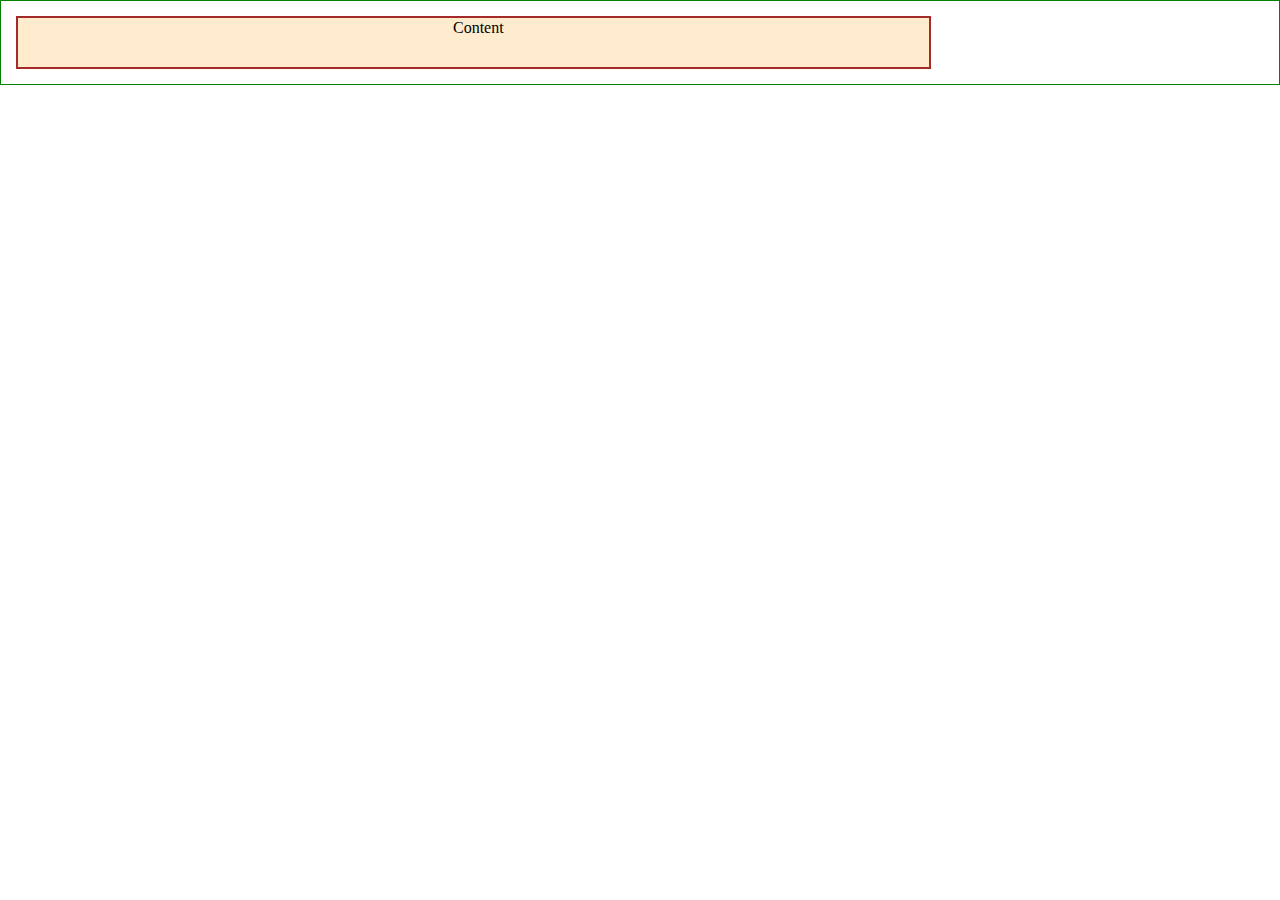
<file: box.html>
<!DOCTYPE html>
<html lang="en">
<head>
    <meta charset="UTF-8">
    <meta name="viewport" content="width=device-width, initial-scale=1.0">
    <title>Box-Document</title>
    <style>
        body{
            margin: 0;
        }
        .main_box{
            border: 1px solid green;
            padding: 10px;

}
.cnt_box{
    margin: 5px;
    text-align: center;
    width: 70%;
    background-color:blanchedalmond ;
    padding: 1px 10px 30px 20px;

   /* border-top: solid;
    border-right: dashed;
    border-bottom: dotted;
    border-left: double;
    border-color: brown;
    border-width: 2 px;*/

    border: 2px solid brown;


}
    </style>
    
</head>
<body>
    <div class="main_box">
       <div class="cnt_box">
        Content
       </div>
        
    </div>
</body>
</html>
</file>
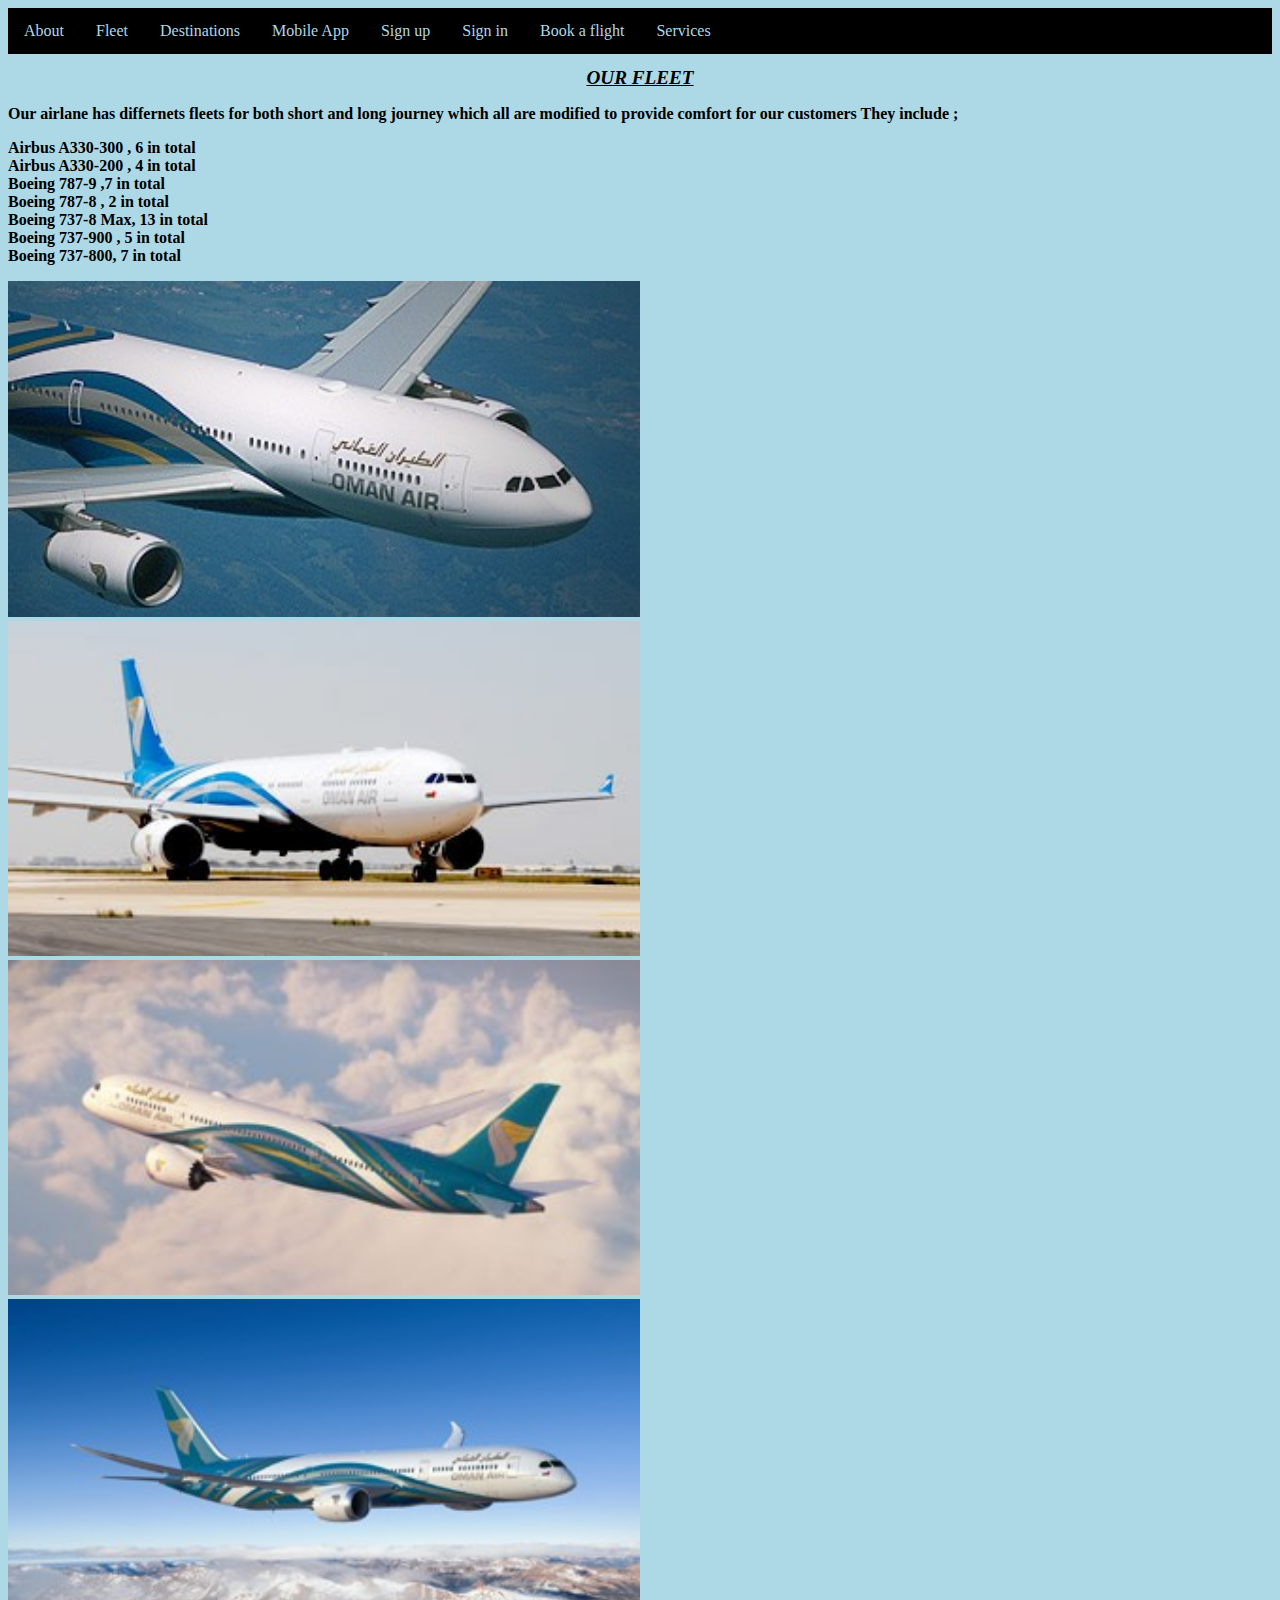
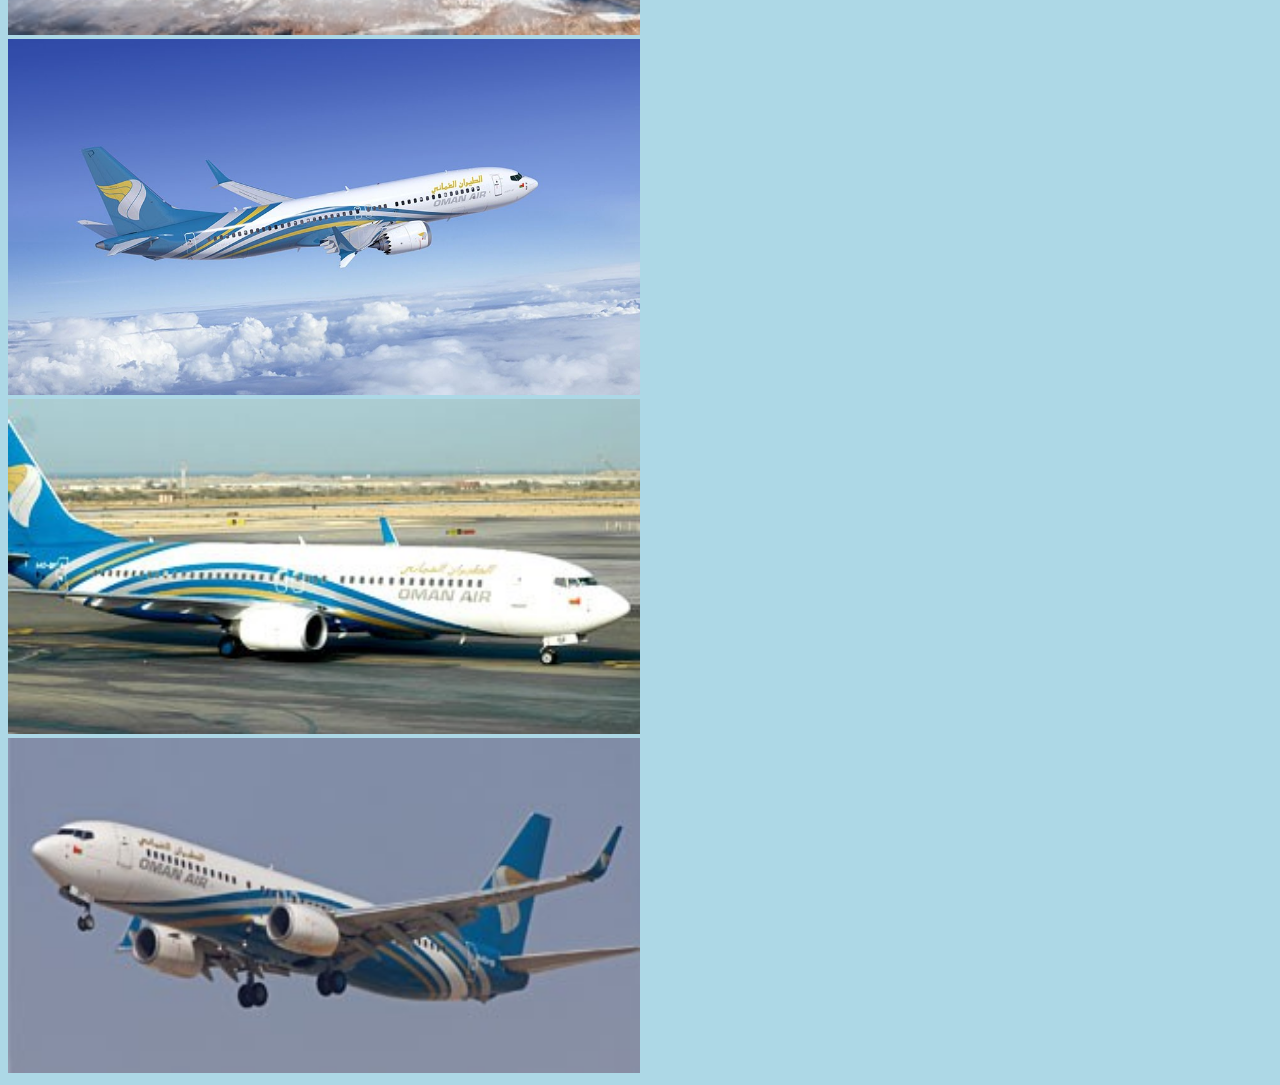
<file: fleet.html>
<!DOCTYPE html>
<html>
    <head>
        <meta hhtp_equiv="Content-Type"content="text/html;
        charset=UTF-8">
        <title>Welcome - Document</title>
        <link rel="stylesheet" href="fleet.css">
    
    </head>
    <nav class="nav">
         <a href="index.html">About</a>
         <a href="fleet.html"> Fleet</a>
         <a href="destination.html"> Destinations</a>
         <a href="mobile.html">Mobile App</a>
         <a href="r.html">Sign up</a>
         <a href="signin.html">Sign in</a>
         <a href="booking.html">Book a flight</a>
         <a href="services.html">Services</a><br><br>
        </nav>
    
    <body ></body>
    <h1 class="h1">OUR FLEET</h1>
    <p class="p1">
        Our airlane has differnets fleets for both short and long journey which all are modified to
         provide comfort for our customers<b>
            They include ;
            
            <li>Airbus A330-300 , 6 in total</li>
            <li>Airbus A330-200 , 4 in total</li>
            <li>Boeing 787-9 ,7 in total</li>
            <li>Boeing 787-8 , 2 in total</li>
            <li>Boeing 737-8 Max, 13 in total</li>
            <li>Boeing 737-900 , 5 in total</li>
            <li>Boeing 737-800, 7 in total</li>
         </b>
    </p>
    <img src="images/plane1.jpg" alt=""Width = "50%" height="50%">
    <img src="images/plane2.jpg" alt=""Width = "50%" height="50%">
    <img src="images/plane3.jpg" alt=""Width = "50%" height="50%">
    <img src="images/plane4.jpg" alt=""Width = "50%" height="50%">
    <img src="images/plane5.jpg" alt=""Width = "50%" height="50%">
    <img src="images/plane6.jpg" alt=""Width = "50%" height="50%">
    <img src="images/plane7.jpg" alt=""Width = "50%" height="50%">
</file>
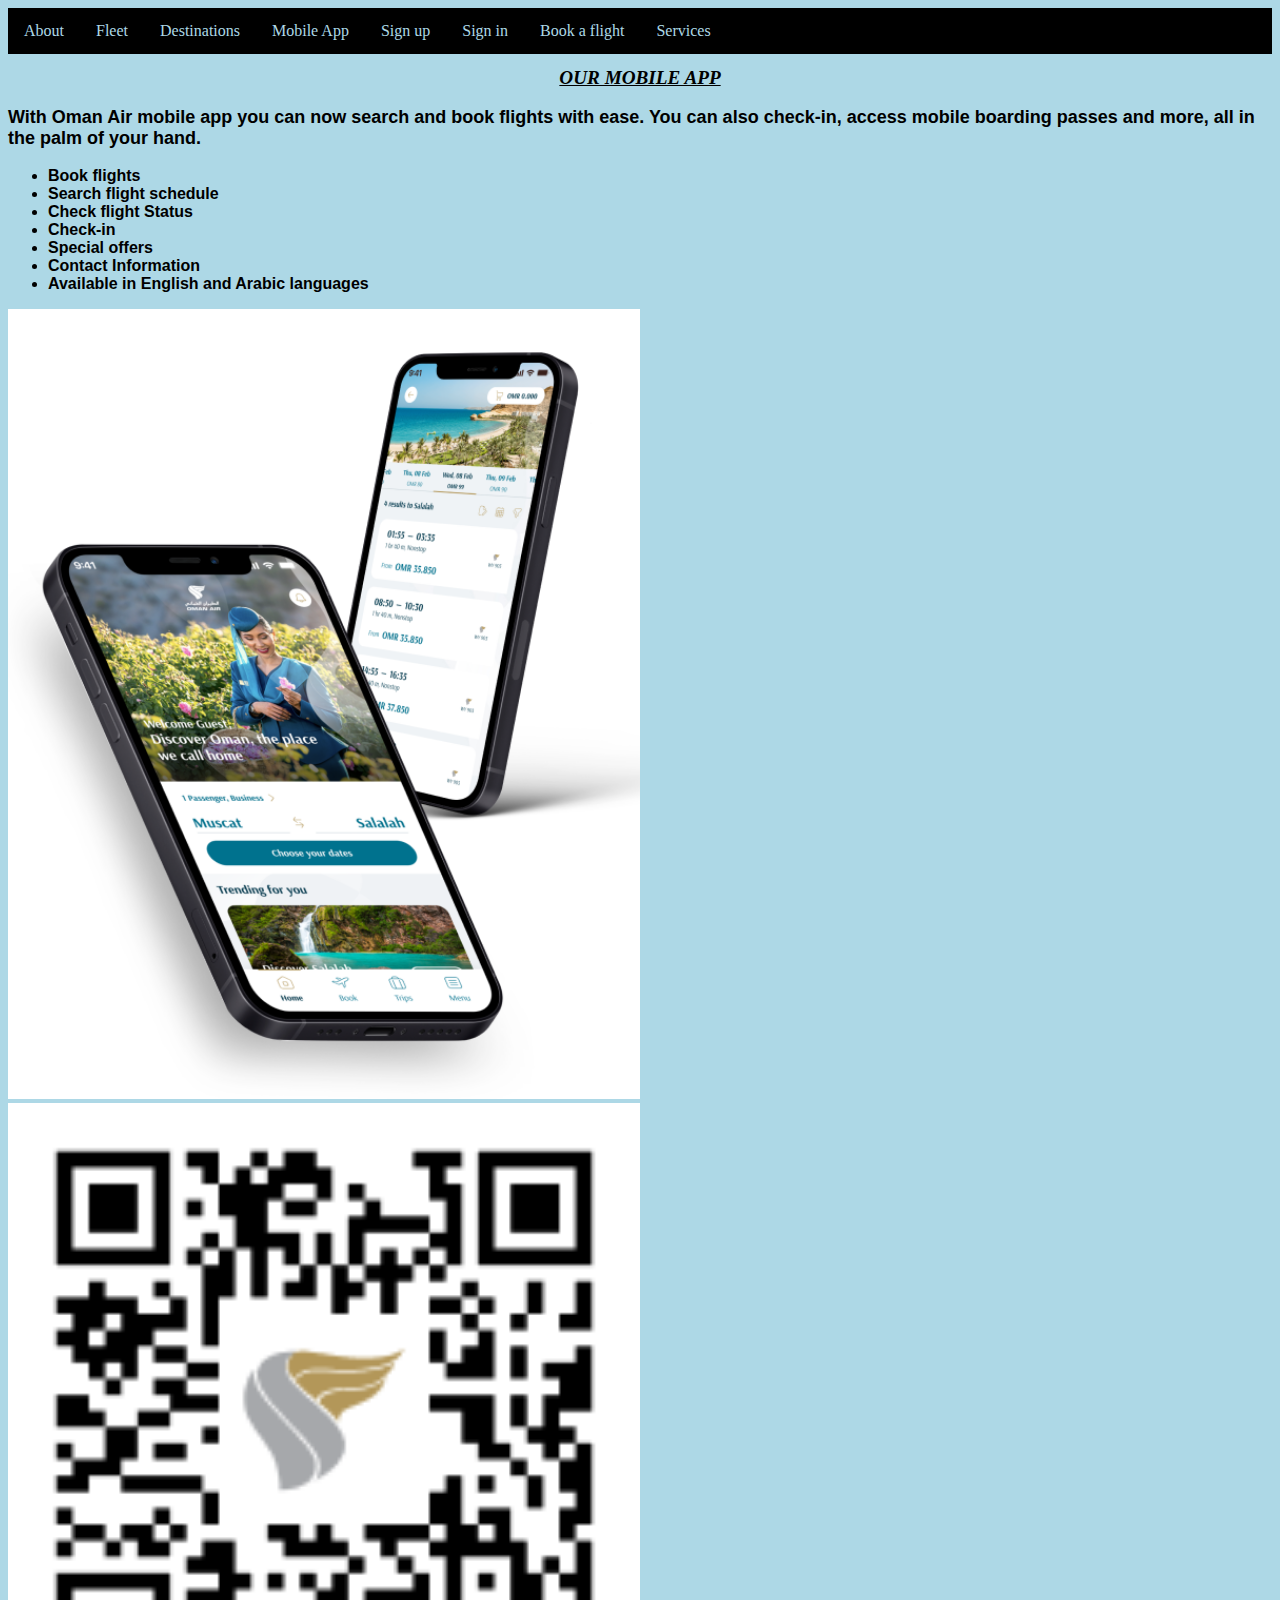
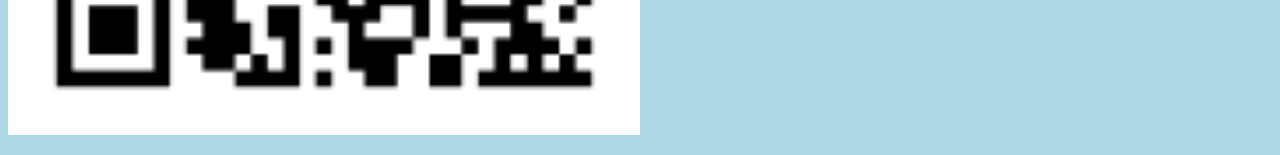
<file: mobile.html>
<!DOCTYPE html>
<html>
    <head>
        <meta hhtp_equiv="Content-Type"content="text/html;
        charset=UTF-8">
        <title>Welcome - Document</title>
         <link rel="stylesheet" href="mobile.css">
         <body></body>    
    
    
<nav class="nav">
    <a href="index.html">About</a>
     <a href="fleet.html"> Fleet</a>
     <a href="destination.html"> Destinations</a>
     <a href="mobile.html"> Mobile App</a>
     <a href="r.html">Sign up</a>
    <a href="signin.html">Sign in</a>
    <a href="booking.html">Book a flight</a>
    <a href="services.html">Services</a><br><br>
</nav>
   

    <h1 class="h1">OUR MOBILE APP</h1>
    <p class="p1">
        With Oman Air mobile app you can now search and book flights with ease. You can also check-in, 
        access mobile boarding passes and more, all in the palm of your hand.
        <ul class="ul1">
<li>Book flights</li>
<li>Search flight schedule</li>
<li>Check flight Status</li>
<li>Check-in</li>
<li>Special offers</li>
<li>Contact Information</li>
<li>Available in English and Arabic languages</li>
        </ul>

        <img src="images/mobile.png" alt=""Width = "50%" height="50%">
        <img src="images/scanmobile.png" alt=""Width = "50%" height="50%">
        
        

         </p>
</file>
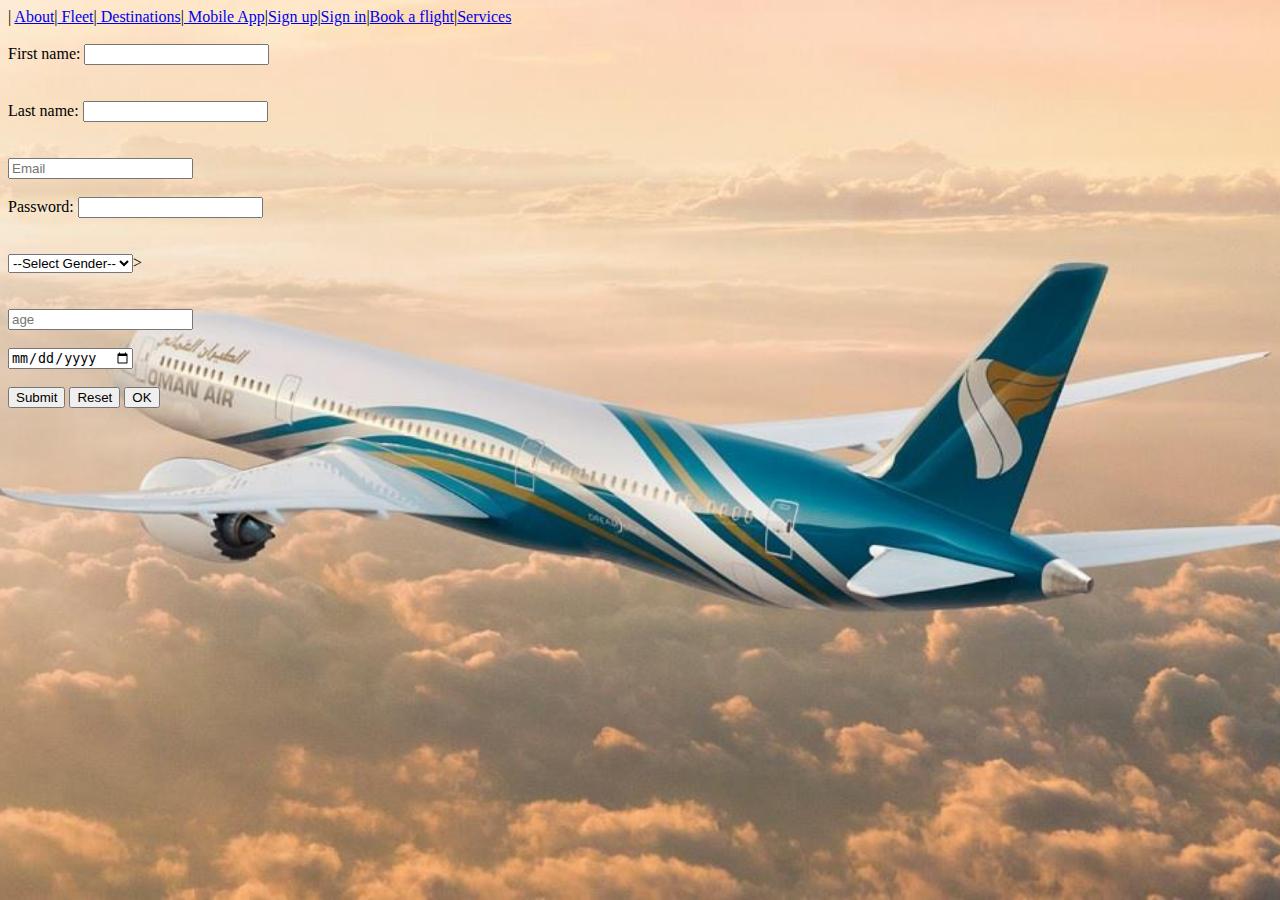
<file: r.html>
<!DOCTYPE html>
<html>
    <head>
        
       <meta hhtp_equiv="Content-Type"content="text/html;
        charset=UTF-8">
        <title>Welcome - Document</title>
        <style>
            body{
                background-image: url("images/plane.jpg");
                background-repeat: no-repeat;
                background-size: cover;
                background-attachment: fixed;
                background-position: center;
            }
        </style>
        | <a href=",/">About</a>|<a href="fleet.html"> Fleet</a>|<a href="destination.html"> Destinations</a>|<a href="mobile.html"> Mobile App</a>|<a href="r.html">Sign up</a>|<a href="signin.html">Sign in</a>|<a href="booking.html">Book a flight</a>|<a href="services.html">Services</a><br><br>
        <body>
            <form >
            First name: <input type="text" name="first_name" /><br/><br/><br/>
            Last name: <input type="text" name="last_name" /><br/><br/><br/>
            <input type="email" placeholder="Email"><br><br>
            Password: <input type="password" name="password" /><br/><br/><br/>
            <select name="" id="">
                <option value="">--Select Gender--</option>
                <option value="">Female</option>
                <option value="">Male</option>
                <option value="">Rather not say</option>
            </select>><br/><br/><br/>
            <input type="number" placeholder="age"><br><br>
            <input type="date" placeholder="deadline"><br><br>
            <input type="submit" name="submit" value="Submit" />
<input type="reset" name="reset" value="Reset" />
<input type="button" name="ok" value="OK" />


            </form>
            </body>
</file>
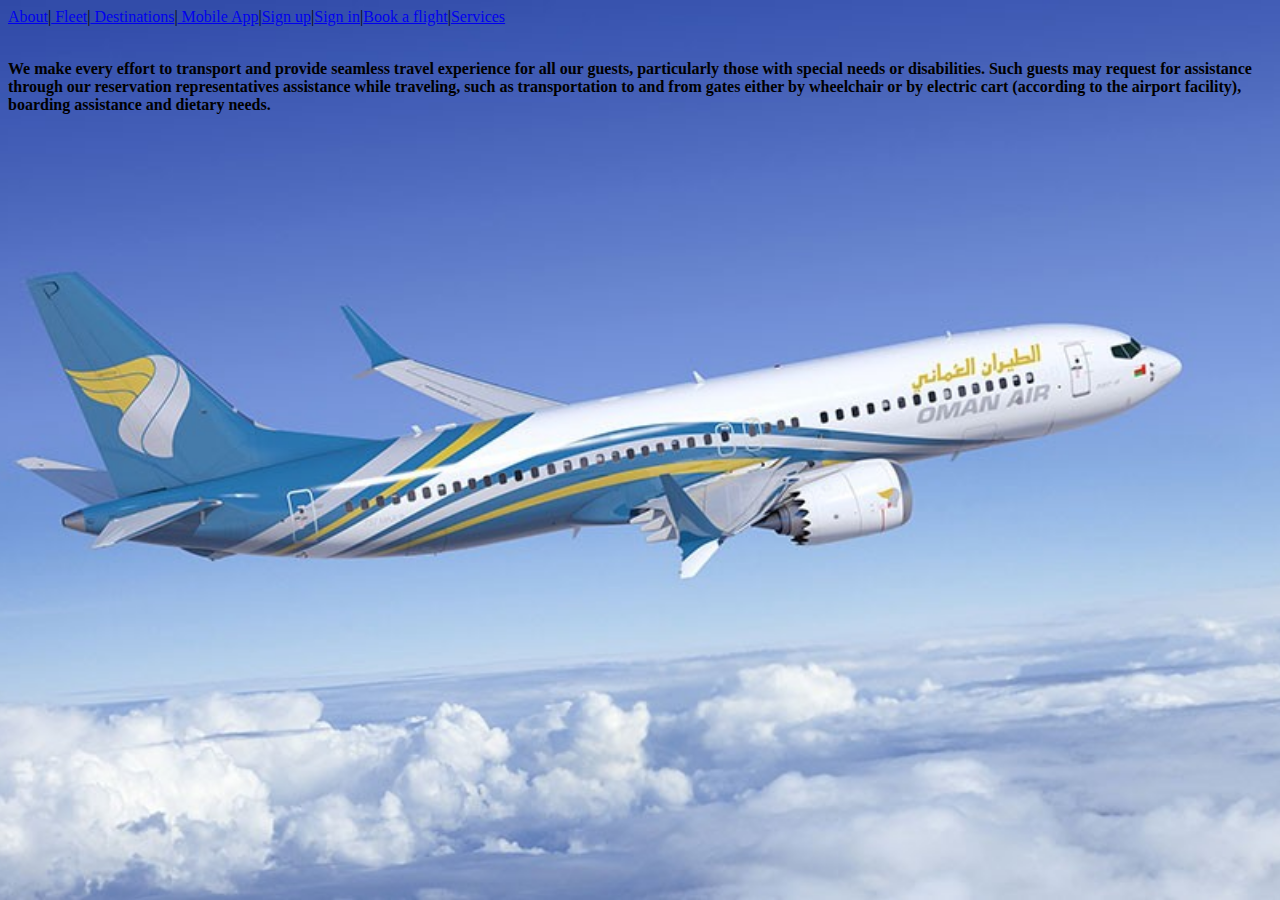
<file: services.html>
<!DOCTYPE html>
<html>
    <head>
        <meta hhtp_equiv="Content-Type"content="text/html;
        charset=UTF-8">
        <title>Welcome - Document</title>
        <!DOCTYPE html>
<html>
    <head>
        <meta hhtp_equiv="Content-Type"content="text/html;
        charset=UTF-8">
        <title>Welcome - Document</title>
        <style>
            body{
                background-image: url("images/plane5.jpg");
                background-repeat: no-repeat;
                background-size: cover;
                background-attachment: fixed;
                background-position: center;
            }

        </style>
        <a href=",/">About</a>|<a href="fleet.html"> Fleet</a>|<a href="destination.html"> Destinations</a>|<a href="mobile.html"> Mobile App</a>|<a href="r.html">Sign up</a>|<a href="signin.html">Sign in</a>|<a href="booking.html">Book a flight</a>|<a href="services.html">Services</a><br><br>

        <body>
            <p style="text-align: left;font-weight: bold;color: black;" ;">
                We make every effort to transport and provide seamless travel experience for all our guests, particularly those with special needs or disabilities.
Such guests may request for assistance through our reservation representatives assistance while traveling, such as transportation to and from gates either by wheelchair or by electric cart (according to the airport facility), boarding assistance and dietary needs.
            
            </p>
        </body>
</file>
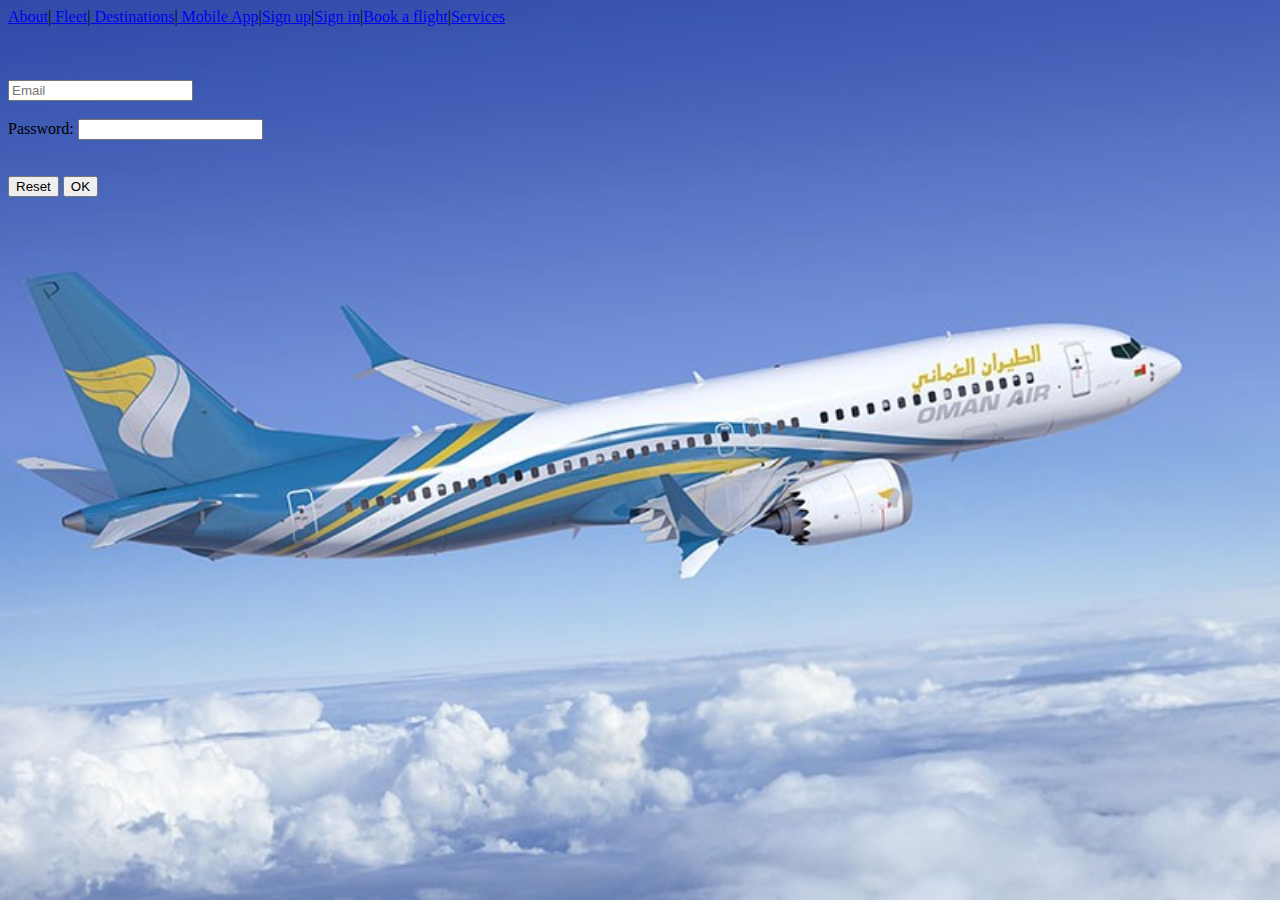
<file: signin.html>
<!DOCTYPE html>
<html>
    <head>
        <meta hhtp_equiv="Content-Type"content="text/html;
        charset=UTF-8">
        <title>Welcome - Document</title>
        <!DOCTYPE html>
<html>
    <head>
        <meta hhtp_equiv="Content-Type"content="text/html;
        charset=UTF-8">
        <title>Welcome - Document</title>
        <style>
            body{
                background-image: url("images/plane5.jpg");
                background-repeat: no-repeat;
                background-size: cover;
                background-attachment: fixed;
                background-position: center;
            }
           

        </style>

<a href=",/">About</a>|<a href="fleet.html"> Fleet</a>|<a href="destination.html"> Destinations</a>|<a href="mobile.html"> Mobile App</a>|<a href="r.html">Sign up</a>|<a href="signin.html">Sign in</a>|<a href="booking.html">Book a flight</a>|<a href="services.html">Services</a><br><br>
<body><br><br>

        
        <body>
            <form >

                <input type="email" placeholder="Email"><br><br>
            Password: <input type="password" name="password" /><br/><br/><br/>
            
<input type="reset" name="reset" value="Reset" />
<input type="button" name="ok" value="OK" />
                
            </form>
            
        </body>
</file>
<file: fleet.css>
body{
    background-color: #ADD8E6;
}
.h1{
    color: black;
    font-size: larger;font-family: Georgia, 'Times New Roman', Times, serif;
    font-style: italic;
    font-weight: bold;
    text-align: center;
    text-decoration: wavy;
    text-decoration: underline;
}
.p1{
text-align: left;
font-weight: bold;
color:black;
}
.nav  {
    background-color:black;
    overflow: hidden;
}
.nav a {
    color: #ADD8E6;
    text-decoration: none;
    padding: 14px 16px;
    display: block;
    float: left;
    text-align: left;
}
.nav a:hover {
    background-color: transparent;
    color: #ADD8E6;
}
</file>
<file: mobile.css>
body{
    background-color:  #ADD8E6;
}
.nav  {
    background-color:black;
    overflow: hidden;
}
.nav a {
    color: #ADD8E6;
    text-decoration: none;
    padding: 14px 16px;
    display: block;
    float: left;
    text-align: left;
}
.nav a:hover {
    background-color: transparent;
    color: #ADD8E6;
}
.h1{
    color: black;
    font-size: larger;
    font-family: Georgia, 'Times New Roman', Times, serif;
    font-style: italic;
    font-weight: bold;
    text-align: center;
    text-decoration: wavy;
    text-decoration: underline;
}
.p1{
    color: black;
    font-family: 'Segoe UI', Tahoma, Geneva, Verdana, sans-serif;
    font-size: large;
    font-weight: bold;
}
.ul1{
    color: black;
    font-family: 'Segoe UI', Tahoma, Geneva, Verdana, sans-serif;
    font-weight: bold;
}
</file>
